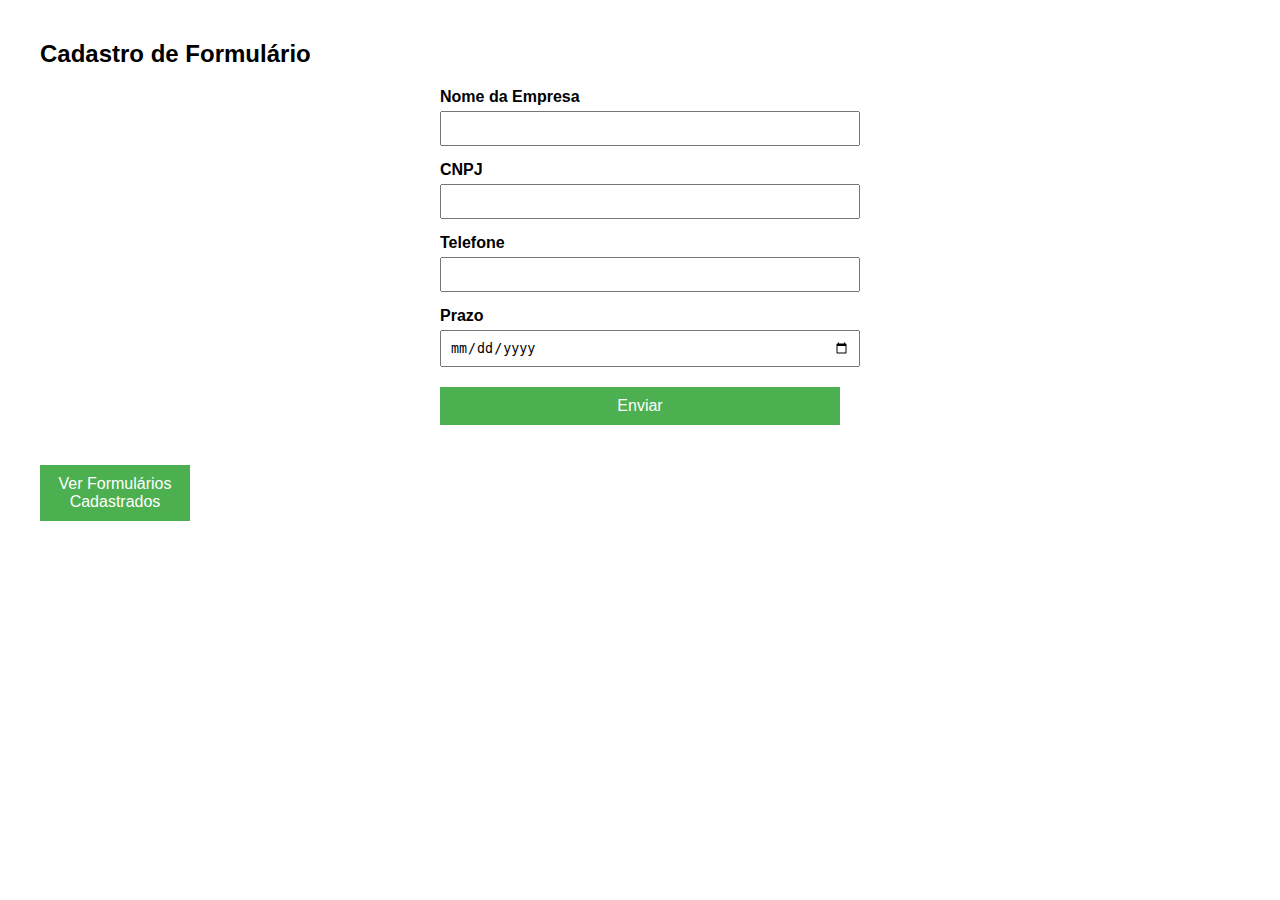
<file: html/cadastro/index.html>
<!DOCTYPE html>
<html lang="pt-br">
  <head>
    <meta charset="UTF-8" />
    <meta name="viewport" content="width=device-width, initial-scale=1.0" />
    <link rel="stylesheet" href="style.css" />
    <title>Cadastrar Formulario</title>
  </head>
  <body>
    <h2>Cadastro de Formulário</h2>

    <form id="formulario">
      <label for="nomeEmpresa">Nome da Empresa</label>
      <input type="text" id="nomeEmpresa" name="nomeEmpresa" required />

      <label for="cnpj">CNPJ</label>
      <input type="text" id="cnpj" name="cnpj" required />

      <label for="telefone">Telefone</label>
      <input type="text" id="telefone" name="telefone" required />

      <label for="prazo">Prazo</label>
      <input type="date" id="prazo" name="prazo" required />

      <button type="submit">Enviar</button>
      <div class="mensagem" id="mensagem"></div>

    </form>
    <button id="irparaformulario" onclick="irParaFormularios()">Ver Formulários Cadastrados</button>

    <script src="main.js"></script>
    <script>
      function irParaFormularios() {
        window.location.href = "/formularios/index.html";
      }
    </script>
  </body>
</html>
</file>
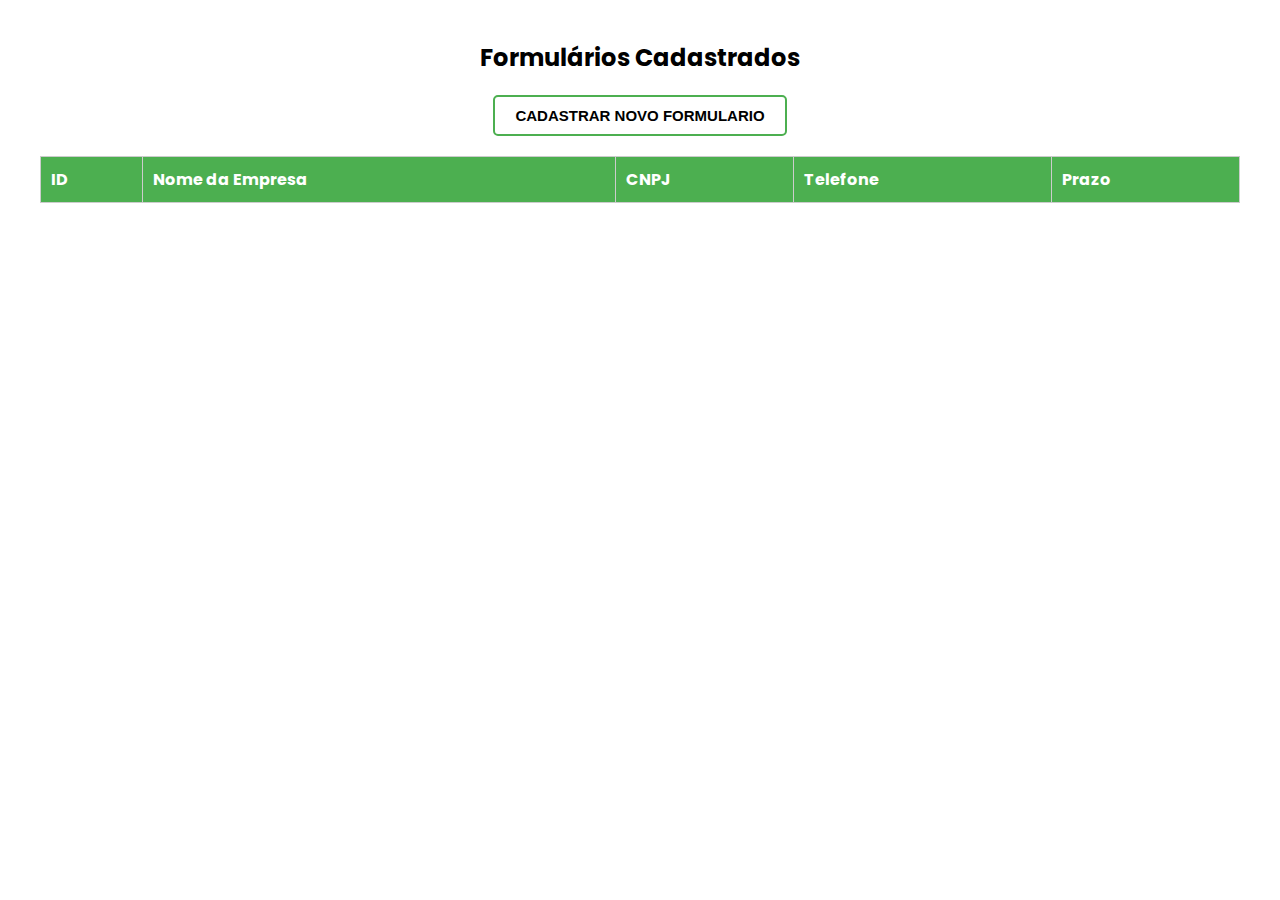
<file: html/formularios/index.html>
<!DOCTYPE html>
<html lang="pt-br">
  <head>
    <meta charset="UTF-8" />
    <meta name="viewport" content="width=device-width, initial-scale=1.0" />
    <link rel="stylesheet" href="style.css" />
    <title>Formularios</title>
  </head>
  <body>
    <h2>Formulários Cadastrados</h2>

    <button onclick="irParaCadastro()">Cadastrar novo Formulario</button>

    <table id="tabelaFormularios">
      <thead>
        <tr>
          <th>ID</th>
          <th>Nome da Empresa</th>
          <th>CNPJ</th>
          <th>Telefone</th>
          <th>Prazo</th>
        </tr>
      </thead>
      <tbody>
        <!-- Os dados serão inseridos aqui -->
      </tbody>
    </table>
    <script src="main.js"></script>
    <script>
      function irParaCadastro() {
        window.location.href = "/cadastro/index.html";
      }
    </script>
  </body>
</html>
</file>
<file: html/cadastro/style.css>
body {
  font-family: Arial, sans-serif;
  margin: 40px;
}

form {
  max-width: 400px;
  margin: auto;
}

label {
  display: block;
  margin-top: 15px;
  font-weight: bold;
}

input {
  width: 100%;
  padding: 8px;
  margin-top: 5px;
}

button {
  margin-top: 20px;
  padding: 10px;
  width: 100%;
  background-color: #4caf50;
  color: white;
  border: none;
  font-size: 16px;
}

#irparaformulario{
  max-width: 150px;
}

#irparaformulario:hover {
  background-color: #45a049;
  cursor: pointer;
}

.mensagem {
  margin-top: 20px;
  font-weight: bold;
  text-align: center;
}
</file>
<file: html/formularios/style.css>
@import url("https://fonts.googleapis.com/css2?family=Poppins:ital,wght@0,100;0,200;0,300;0,400;0,500;0,600;0,700;0,800;0,900;1,100;1,200;1,300;1,400;1,500;1,600;1,700;1,800;1,900&display=swap");

body {
  font-family: "Poppins", sans-serif;
  margin: 40px;
}

h2 {
  text-align: center;
}

button {
  background-color: transparent;
  border: 2px solid #4caf50;
  padding: 10px 20px;
  border-radius: 5px;
  cursor: pointer;
  font-weight: 700;
  font-size: 15px;
  text-transform: uppercase;

  /* alinhar ao centro da tela */
    display: block;
    margin: 0 auto;
}

table {
  width: 100%;
  border-collapse: collapse;
  margin-top: 20px;
}

th,
td {
  padding: 10px;
  border: 1px solid #ccc;
  text-align: left;
}

th {
  background-color: #4caf50;
  color: white;
}

tr:nth-child(even) {
  background-color: #f2f2f2;
}
</file>
